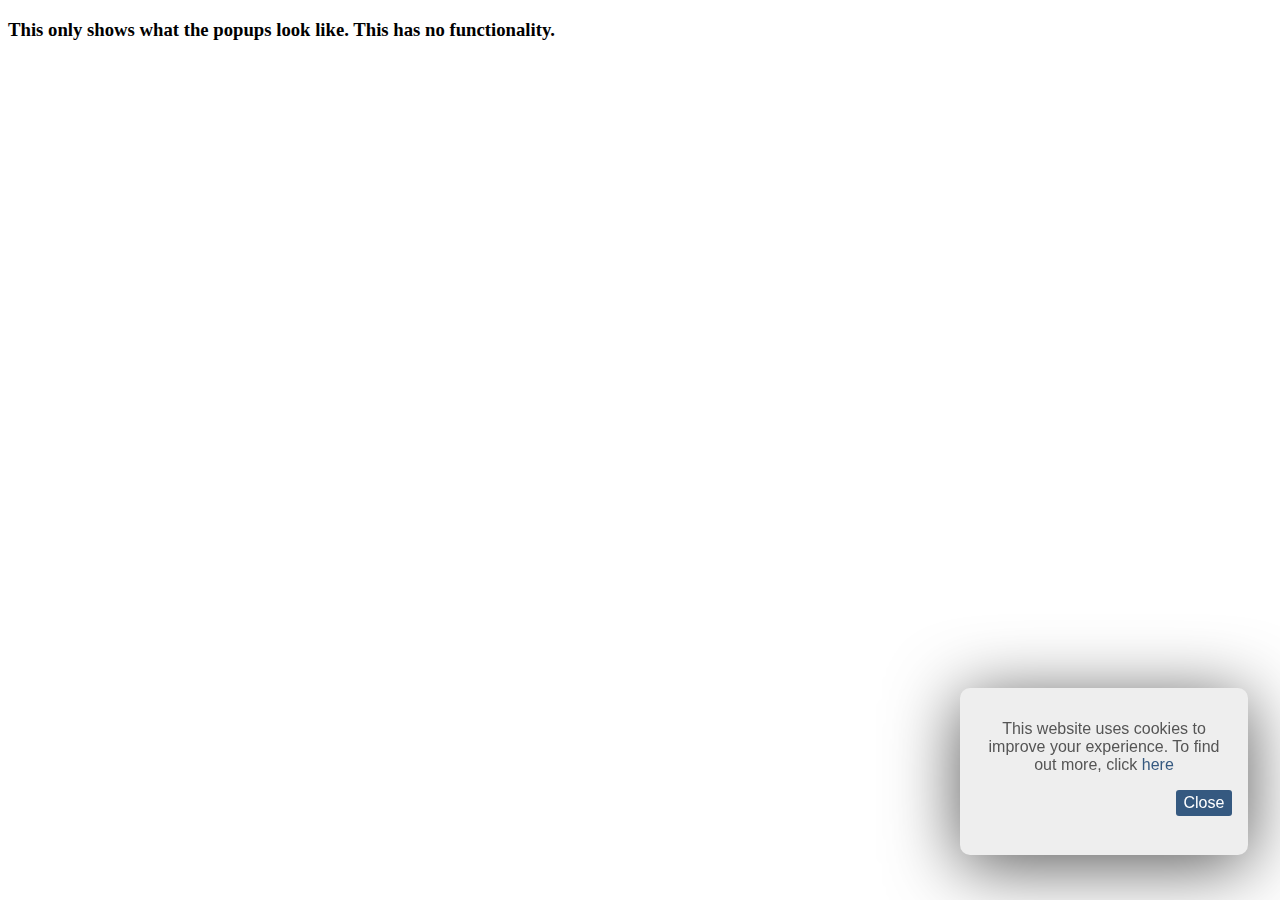
<file: popup demo.html>
<!DOCTYPE html>
<!-- Made by Verpz https://github.com/Verpz/ Licensed Under Apache License 2.0 Details On GitHub-->
<html>

<head>
  <title>FOR TESTING ONLY</title>
  <link rel="stylesheet" href="cookie.css" />
  <h3>This only shows what the popups look like. This has no functionality.</h3>
  <div>
    <link rel="stylesheet" type="text/css" href="cookie.css">
    <input type="checkbox" id="cookie-hide" />
    <div class="cookie" id="cookie-exit"><p>This website uses cookies to improve your experience. To find out more, click<a href="#" target="_blank"> here</a></p>
    <label for="cookie-hide">Close</label></div>

  </div>
</head>

<body>
</body>

</html>
</file>
<file: cookie.css>
/* Made by Verpz https://github.com/Verpz/ Licensed Under MIT License Details On GitHub */
.cookie {
  background: #EEE;
  color: #555;
  display: block;
  width: 20%;
  height: 15%;
  right: 0;
  left: 0;
  bottom: 5%;
  margin-left: 75%;
  border-radius: 10px;
  box-shadow: 0 10px 70px;
  text-align: center;
  position: fixed;
  font-family: sans-serif, serif;
  font-weight: 300;
  font-size: 1rem;
  z-index: 9999;
}
@media (max-width: 1130px) {
    .cookie {
      height: 18%;
    }
} @media (max-width: 930px) {
    .cookie {
      width: 30%;
      height: 18%;
      margin-left: 60%
    }
} @media (max-width: 550px) {
    .cookie {
      width: 50%;
      margin-left: 30%;
    }
} @media (max-width: 400px) {
    .cookie {
      width: 70%;
      margin-left: 10%;
    }
}

.cookie h1 {
  font-family: sans-serif, serif;
  font-weight: 300;
  padding: 10px 10px 0 10px;
}
.cookie p {
  padding: 0 10px 10px 10px;
  margin-bottom: 2.5%;
}
.cookie a {
  color: #355980;
  text-decoration: none;
  transition: all 0.2s linear;
}
.cookie a:hover {
  color: #000;
}
#cookie-hide:checked ~ #cookie-exit {
  display: none;
}
#cookie-hide {
  position: fixed;
  left: 100%;
}
#cookie-exit {
  padding: 1em;
  overflow: auto;
}
#cookie-exit label {
  background: #355980;
  color: white;
  padding: 1.5% 3%;
  cursor: pointer;
  border-radius: 3px;
  float: right;
}
</file>
